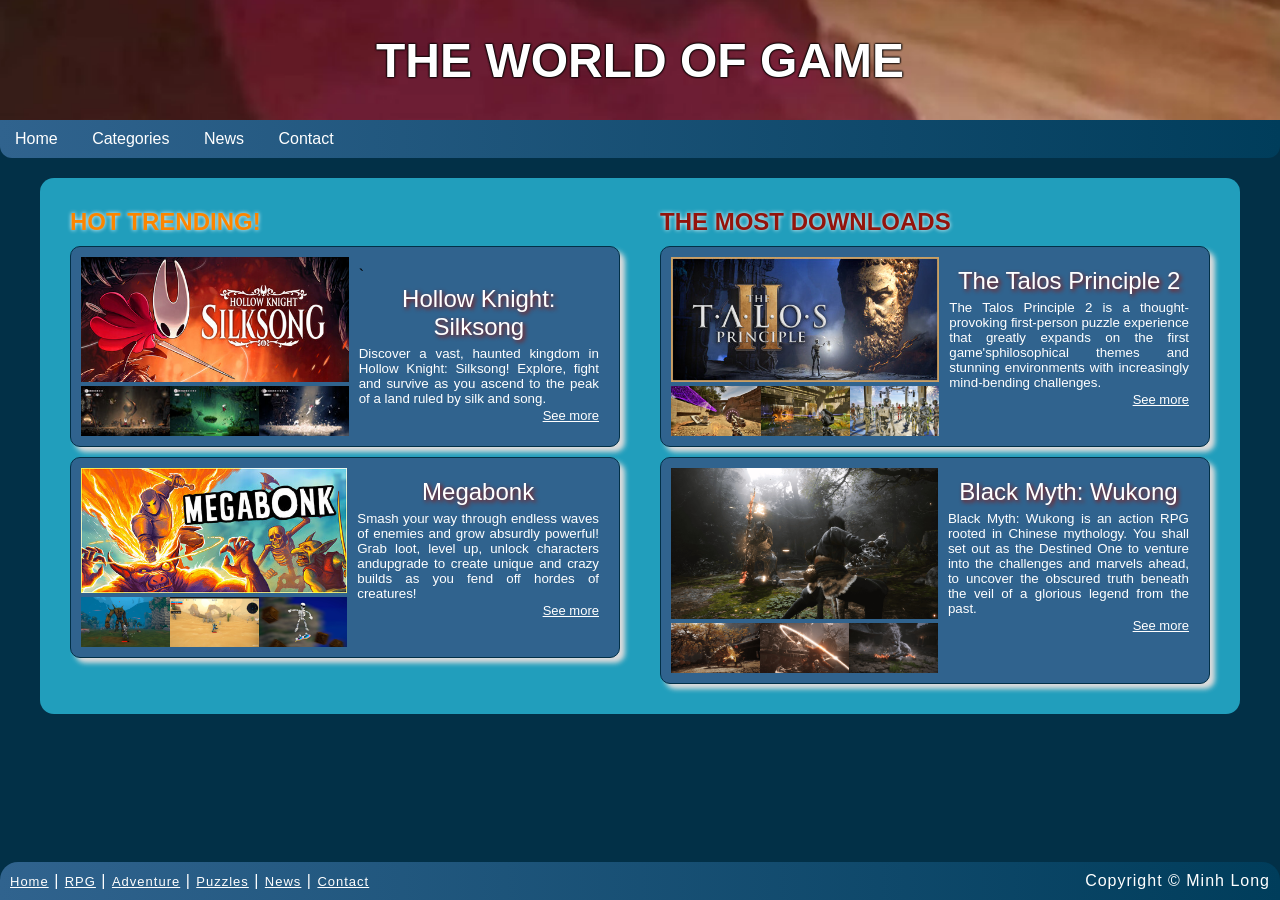
<file: index.html>
<!DOCTYPE html>
<html lang="en">

<head>
	<meta charset="UTF-8">
	<meta name="viewport" content="width=device-width, initial-scale=1.0">
	<title>Home</title>
	<link rel="stylesheet" href="./style.css">
</head>

<body>
	<div class="banner">THE WORLD OF GAME</div>

	<ul class="menu-ngang">

		<li>
			<a href="./index.html"> Home </a>

		</li>
		<li>
			<a href="#">Categories</a>
			<ul>
				<li><a href="./categories/rpg.html">RPG</a>

				</li>

				<li>
					<a href="./categories/adventure.html">Adventure</a>

				</li>
				<li><a href="./categories/puzzles.html">Puzzles</a></li>
			</ul>
		</li>
		<li><a href="./news.html">News</a></li>
		<li><a href="./contact.html">Contact</a></li>
	</ul>
	
	<div class="container">

		<div style="float:left; width:50%;  padding:10px">
			<h1 class="region_title" style="color:#fb8500;">HOT TRENDING!</h1>
			<div class="game_box">
				<div>
					<img src="./images/action/Silksong/header.jpg" width="100%">
					<div style="display:grid; grid-template-columns: 1fr 1fr 1fr;">
						<img src="./images/action/Silksong/1.jpg" height="50px" alt="1">
						<img src="./images/action/Silksong/2.jpg" height="50px" alt="2">
						<img src="./images/action/Silksong/3.jpg" height="50px" alt="3">

					</div>
				</div>
				<div style="padding: 10px;">`
					<p class="game_title">
						Hollow Knight: Silksong</p>
					<p class="game_description">
						Discover a vast, haunted kingdom in Hollow Knight: Silksong! Explore, fight and survive as you ascend to the peak of a land ruled by silk and song.
					</p>
					<div style="text-align:end;">
						<a href="./categories/review.html"
							style="font-size: small; color:white">See more</a>
					</div>
				</div>
			</div>
			
			<div class="game_box">
<div>
					<img src="./images/action/Megabonk/header.jpg" width="100%">
					<div style="display:grid; grid-template-columns: 1fr 1fr 1fr;">
						<img src="./images/action/Megabonk/1.jpg" height="50px" alt="1">
						<img src="./images/action/Megabonk/2.jpg" height="50px" alt="2">
						<img src="./images/action/Megabonk/3.jpg" height="50px" alt="3">

					</div>
				</div>
				<div style="padding: 10px;">
					<p class="game_title">
						Megabonk</p>
					<p class="game_description">
						Smash your way through endless waves of enemies and grow absurdly powerful! Grab loot, level up, unlock characters andupgrade to create unique and crazy builds as you fend off hordes of creatures!

					</p>
					<div style="text-align:end;">
						<a href="https://store.steampowered.com/app/3405340/Megabonk/"
							style="font-size: small; color:white">See more</a>
					</div>
				</div>
			</div>

			
		</div>
		<div style="float:left; width:50% ;padding:10px">
			<h1 class="region_title" style="color:#92140c;">THE MOST DOWNLOADS</h1>
			<div class="game_box">
				<div>
					<img src="./images/puzzle/TalosPrinciples2/header.jpg" width="100%">
					<div style="display:grid; grid-template-columns: 1fr 1fr 1fr;">
						<img src="./images/puzzle/TalosPrinciples2/1.jpg" height="50px" alt="1">
						<img src="./images/puzzle/TalosPrinciples2/2.jpg" height="50px" alt="2">
						<img src="./images/puzzle/TalosPrinciples2/3.jpg" height="50px" alt="3">
			
					</div>
				</div>
				<div style="padding: 10px;">
					<p class="game_title">
						The Talos Principle 2</p>
					<p class="game_description">
						The Talos Principle 2 is a thought-provoking first-person puzzle experience that greatly expands on the first game'sphilosophical themes and stunning environments with increasingly mind-bending challenges.
			
					</p>
					<div style="text-align:end;">
						<a href="https://store.steampowered.com/app/835960/The_Talos_Principle_2/" style="font-size: small; color:white">See
							more</a>
					</div>
				</div>
			</div>
			<div class="game_box">
				<div>
					<img src="./images/rpg/Wukong/header.jpg" width="100%">
					<div style="display:grid; grid-template-columns: 1fr 1fr 1fr;">
						<img src="./images/rpg/Wukong/1.jpg" height="50px" alt="1">
						<img src="./images/rpg/Wukong/2.jpg" height="50px" alt="2">
						<img src="./images/rpg/Wukong/3.jpg" height="50px" alt="3">
				
					</div>
				</div>
				<div style="padding: 10px;">
					<p class="game_title">
						Black Myth: Wukong</p>
					<p class="game_description">
						Black Myth: Wukong is an action RPG rooted in Chinese mythology. You shall set out as the Destined One to venture into the challenges and marvels ahead, to uncover the obscured truth beneath the veil of a glorious legend from the past.
				
					</p>
					<div style="text-align:end;">
						<a href="https://store.steampowered.com/app/2358720/Black_Myth_Wukong/"
							style="font-size: small; color:white">See
							more</a>
					</div>
				</div>
			</div>
			

		</div>
		<div style="clear:both"></div>
	</div>

	<footer>
		<div style="float: left;">
			<a href="./index.html">Home</a> | <a href="./categories/rpg.html">RPG</a> | <a
				href="./categories/adventure.html">Adventure</a> | <a href="./categories/puzzles.html">Puzzles</a> | <a
				href="./news.html">News</a> | <a href="./contact.html">Contact</a>
		</div>
		<div style="float: right;">Copyright &copy; Minh Long</div>
	</footer>
</body>

</html>
</file>
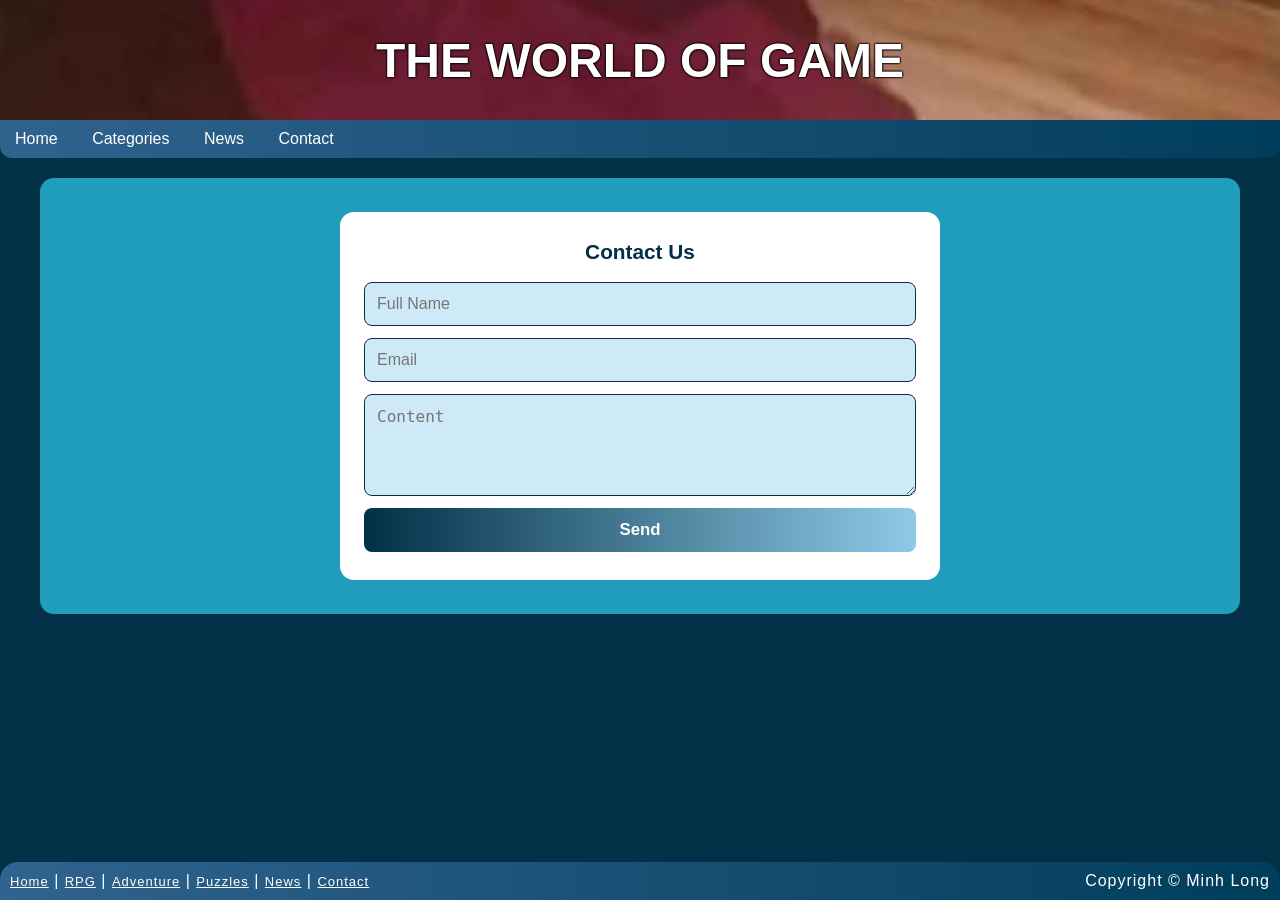
<file: contact.html>
<!DOCTYPE html>
<html lang="en">

<head>
	<meta charset="UTF-8">
	<meta name="viewport" content="width=device-width, initial-scale=1.0">
	<title>Home</title>
	<link rel="stylesheet" href="./style.css">
</head>

<body>
	<div class="banner">THE WORLD OF GAME</div>

	<ul class="menu-ngang">
		<li>
			<a href="./index.html"> Home </a>

		</li>
		<li>
			<a href="#">Categories</a>
			<ul>
				<li><a href="./categories/rpg.html">RPG</a>

				</li>

				<li>
					<a href="./categories/adventure.html">Adventure</a>

				</li>
				<li><a href="./categories/puzzles.html">Puzzles</a></li>
			</ul>
		</li>
		<li><a href="./news.html">News</a></li>
		<li><a href="./contact.html">Contact</a></li>
	</ul>
	<div class="container">
		<div>
			<section class="form-section">
				<h2>Contact Us</h2>
				<form>
					<input type="text" placeholder="Full Name">
					<input type="email" placeholder="Email">
					<textarea rows="4" placeholder="Content"></textarea>
					<button type="submit">Send</button>
				</form>
			</section>
		</div>
	</div>

	<footer>
		<div style="float: left;">
			<a href="./index.html">Home</a> | <a href="./categories/rpg.html">RPG</a> | <a
				href="./categories/adventure.html">Adventure</a> | <a href="./categories/puzzles.html">Puzzles</a> | <a
				href="./news.html">News</a> | <a href="./contact.html">Contact</a>
		</div>
		<div style="float: right;">Copyright &copy; Minh Long</div>
	</footer>
</body>

</html>
</file>
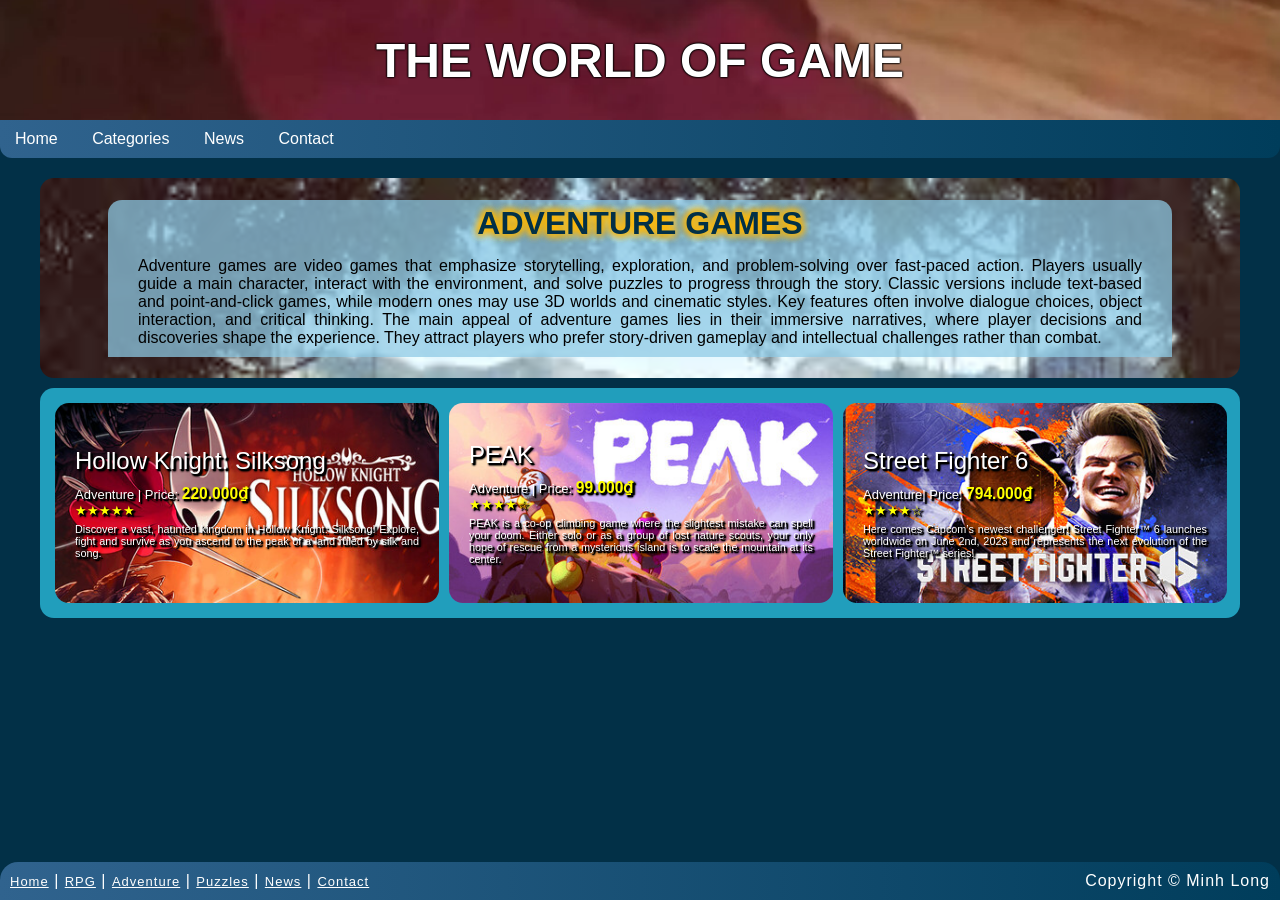
<file: categories/adventure.html>
<!DOCTYPE html>
<html lang="en">

<head>
	<meta charset="UTF-8">
	<meta name="viewport" content="width=device-width, initial-scale=1.0">
	<title>Home</title>
	<link rel="stylesheet" href="../style.css">
	
</head>

<body>
	<div class="banner">THE WORLD OF GAME</div>

	<ul class="menu-ngang">

		<li>
			<a href="../index.html"> Home </a>

		</li>
		<li>
			<a href="#">Categories</a>
			<ul>
				<li><a href="../categories/rpg.html">RPG</a>

				</li>

				<li>
					<a href="../categories/adventure.html">Adventure</a>

				</li>
				<li><a href="../categories/puzzles.html">Puzzles</a></li>
			</ul>
		</li>
		<li><a href="../news.html">News</a></li>
		<li><a href="../contact.html">Contact</a></li>
	</ul>
	<div>
		<div class="header_image" style="background-image:url('../images/adventure_header.jpg');">
			<div class="header_title">ADVENTURE GAMES</div>
			<div class="header_description">

Adventure games are video games that emphasize storytelling, exploration, and problem-solving over fast-paced action. Players usually guide a main character, interact with the environment, and solve puzzles to progress through the story. Classic versions include text-based and point-and-click games, while modern ones may use 3D worlds and cinematic styles. Key features often involve dialogue choices, object interaction, and critical thinking. The main appeal of adventure games lies in their immersive narratives, where player decisions and discoveries shape the experience. They attract players who prefer story-driven gameplay and intellectual challenges rather than combat.		</div>

	</div>
	<div class="container" style="margin-top: 10px;">
		<div style="display: grid; grid-template-columns: 1fr 1fr 1fr;">
			<div class="box" style="background-image:url('../images/action/Silksong/header.jpg'); ">
				<div class="box_title"><a href="../categories/review.html">Hollow Knight: Silksong</a></div>
				<div class="box_info">
					Adventure | Price: <span class="text_price">220.000₫</span><br />
					<span class="rating_5"></span><br />
					<p class="box_content">
						Discover a vast, haunted kingdom in Hollow Knight: Silksong! Explore, fight and survive as you ascend to the peak of a land ruled by silk and song.
					</p>
				</div>
			</div>
			<div class="box" style="background-image:url('../images/adventure/PEAK/header.jpg'); ">
				<div class="box_title"><a href="https://store.steampowered.com/app/3527290/PEAK/">
						PEAK
					</a></div>
				<div class="box_info">Adventure | Price: <span class="text_price">99.000₫</span><br />
					<span class="rating_4"></span><br />
					<p class="box_content">
						PEAK is a co-op climbing game where the slightest mistake can spell your doom. Either solo or as a group of lost nature scouts, your only hope of rescue from a mysterious island is to scale the mountain at its center. 
					</p>
				</div>

			</div>
			<div class="box" style="background-image:url('../images/adventure/Street Fighter/header.jpg'); ">
				<div class="box_title"><a href="https://store.steampowered.com/app/1364780/Street_Fighter_6/">Street Fighter 6</a></div>
				<div class="box_info">Adventure| Price: <span class="text_price">794.000₫</span><br />
					<span class="rating_4"></span><br />
					<p class="box_content">
						Here comes Capcom’s newest challenger! Street Fighter™ 6 launches worldwide on June 2nd, 2023 and represents the next evolution of the Street Fighter™ series!
					</p>


				</div>
			</div>
		</div>
	</div>

	<footer>
		<div style="float: left;">
			<a href="../index.html">Home</a> | <a href="../categories/rpg.html">RPG</a> | <a
				href="../categories/adventure.html">Adventure</a> | <a href="../categories/puzzles.html">Puzzles</a> | <a
				href="../news.html">News</a> | <a href="../contact.html">Contact</a>
		</div>
		<div style="float: right;">Copyright &copy; Minh Long</div>
	</footer>
</body>

</html>
</file>
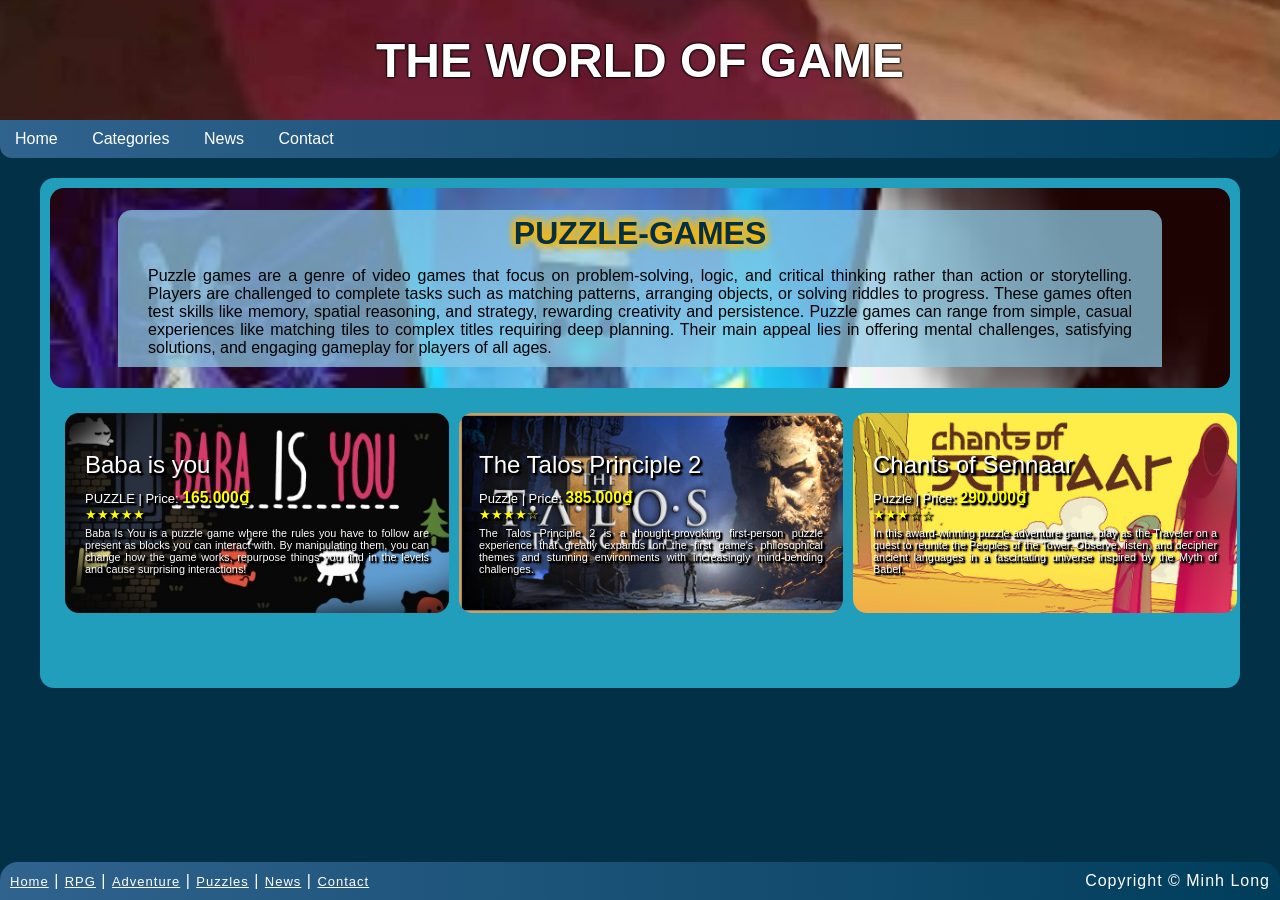
<file: categories/puzzles.html>
<!DOCTYPE html>
<html lang="en">

<head>
	<meta charset="UTF-8">
	<meta name="viewport" content="width=device-width, initial-scale=1.0">
	<title>Home</title>
	<link rel="stylesheet" href="../style.css">
	
</head>

<body>
	<div class="banner">THE WORLD OF GAME</div>

	<ul class="menu-ngang">

		<li>
			<a href="../index.html"> Home </a>

		</li>
		<li>
			<a href="#">Categories</a>
			<ul>
				<li><a href="../categories/rpg.html">RPG</a>

				</li>

				<li>
					<a href="../categories/adventure.html">Adventure</a>

				</li>
				<li><a href="../categories/puzzles.html">Puzzles</a></li>
			</ul>
		</li>
		<li><a href="../news.html">News</a></li>
		<li><a href="../contact.html">Contact</a></li>
	</ul>
	<div class="container">
		<div>
		<div class="header_image" style="background-image:url('/images/puzzle_header.jpg');">
			<div class="header_title">PUZZLE-GAMES</div>
			<div class="header_description">Puzzle games are a genre of video games that focus on problem-solving, logic, and critical thinking rather than action or storytelling. Players are challenged to complete tasks such as matching patterns, arranging objects, or solving riddles to progress. These games often test skills like memory, spatial reasoning, and strategy, rewarding creativity and persistence. Puzzle games can range from simple, casual experiences like matching tiles to complex titles requiring deep planning. Their main appeal lies in offering mental challenges, satisfying solutions, and engaging gameplay for players of all ages.
			</div>
		</div>

	</div>
	<div class="container" style="margin-top: 10px;">
		<div style="display: grid; grid-template-columns: 1fr 1fr 1fr;">
			<div class="box" style="background-image:url('../images/puzzle/babaisyou/header.jpg'); ">
				<div class="box_title"><a href="https://store.steampowered.com/app/736260/Baba_Is_You/">Baba is you</a></div>
				<div class="box_info">
					PUZZLE | Price: <span class="text_price">165.000₫</span><br />
					<span class="rating_5"></span><br />
					<p class="box_content">
						Baba Is You is a puzzle game where the rules you have to follow are present as blocks you can interact with. By manipulating them, you can change how the game works, repurpose things you find in the levels and cause surprising interactions!
					</p>
				</div>
			</div>
			<div class="box" style="background-image:url('../images/puzzle/TalosPrinciples2/header.jpg'); ">
				<div class="box_title"><a href="https://store.steampowered.com/app/835960/The_Talos_Principle_2/">
						The Talos Principle 2
					</a></div>
				<div class="box_info">Puzzle | Price: <span class="text_price">385.000₫</span><br />
					<span class="rating_4"></span><br />
					<p class="box_content">
						The Talos Principle 2 is a thought-provoking first-person puzzle experience that greatly expands on the first game's philosophical themes and stunning environments with increasingly mind-bending challenges.
					</p>
				</div>

			</div>
			<div class="box" style="background-image:url('../images/puzzle/ChantsofSennaar/header.jpg'); ">
				<div class="box_title"><a href="https://store.steampowered.com/app/1931770/Chants_of_Sennaar/">Chants of Sennaar</a></div>
				<div class="box_info">Puzzle | Price: <span class="text_price">290.000₫</span><br />
					<span class="rating_3"></span><br />
					<p class="box_content">
						In this award-winning puzzle adventure game, play as the Traveler on a quest to reunite the Peoples of the Tower. Observe, listen, and decipher ancient languages in a fascinating universe inspired by the Myth of Babel.
					</p>


				</div>
			</div>
		</div>
	</div>
	</div>

	<footer>
		<div style="float: left;">
			<a href="../index.html">Home</a> | <a href="../categories/rpg.html">RPG</a> | <a
				href="../categories/adventure.html">Adventure</a> | <a href="../categories/puzzles.html">Puzzles</a> | <a
				href="../news.html">News</a> | <a href="../contact.html">Contact</a>
		</div>
		<div style="float: right;">Copyright &copy; Minh Long</div>
	</footer>
</body>

</html>
</file>
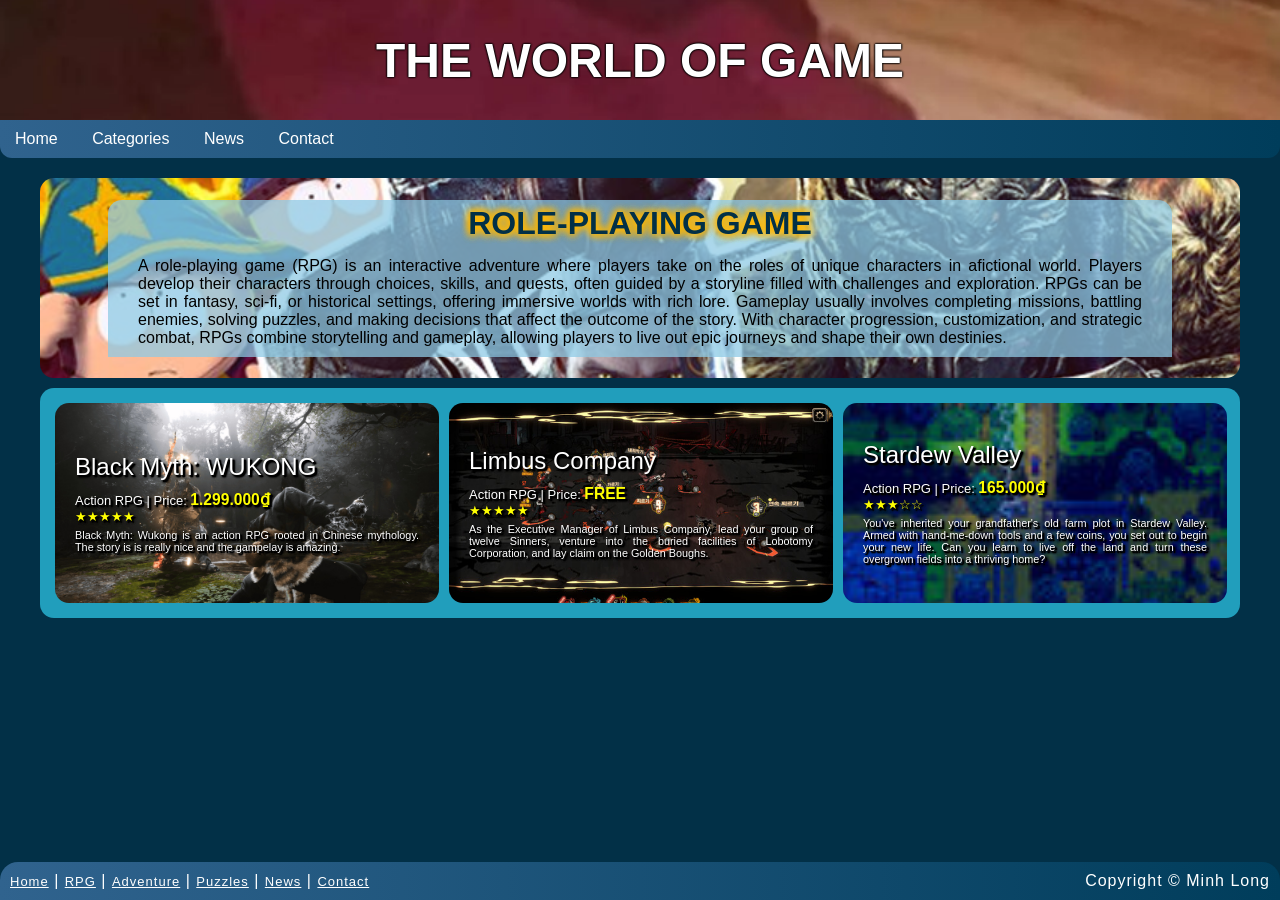
<file: categories/rpg.html>
<!DOCTYPE html>
<html lang="en">

<head>
	<meta charset="UTF-8">
	<meta name="viewport" content="width=device-width, initial-scale=1.0">
	<title>Home</title>
	<link rel="stylesheet" href="../style.css">

</head>

<body>
	<div class="banner">THE WORLD OF GAME</div>

	<ul class="menu-ngang">

		<li>
			<a href="../index.html"> Home </a>

		</li>
		<li>
			<a href="#">Categories</a>
			<ul>
				<li><a href="../categories/rpg.html">RPG</a>

				</li>

				<li>
					<a href="../categories/adventure.html">Adventure</a>

				</li>
				<li><a href="../categories/puzzles.html">Puzzles</a></li>
			</ul>
		</li>
		<li><a href="../news.html">News</a></li>
		<li><a href="../contact.html">Contact</a></li>
	</ul>
	<div>
		<div class="header_image" style="background-image:url('../images/rpg_header.jpg');">
			<div class="header_title">ROLE-PLAYING GAME</div>
			<div class="header_description">A role-playing game (RPG) is an interactive adventure where players take on
				the roles of unique characters in afictional world. Players develop their characters through choices,
				skills, and quests, often guided by a storyline filled with challenges and exploration. RPGs can be set
				in fantasy, sci-fi, or historical settings, offering immersive worlds with rich lore. Gameplay usually
				involves completing missions, battling enemies, solving puzzles, and making decisions that affect the
				outcome of the story. With character progression, customization, and strategic combat, RPGs combine
				storytelling and gameplay, allowing players to live out epic journeys and shape their own destinies.
			</div>
		</div>

	</div>
	<div class="container" style="margin-top: 10px;">
		<div style="display: grid; grid-template-columns: 1fr 1fr 1fr;">
			<div class="box" style="background-image:url('../images/rpg/Wukong/header.jpg'); ">
				<div class="box_title"><a href="https://store.steampowered.com/app/2358720/Black_Myth_Wukong/">Black
						Myth: WUKONG</a></div>
				<div class="box_info">
					Action RPG | Price: <span class="text_price">1.299.000₫</span><br />
					<span class="rating_5"></span><br />
					<p class="box_content">
						Black Myth: Wukong is an action RPG rooted in Chinese mythology. The story is is really nice and
						the gampelay is amazing.
					</p>
				</div>
			</div>
			<div class="box" style="background-image:url('../images/rpg/LIMBUSCOMPANY/2.jpg'); ">
				<div class="box_title"><a href="https://store.steampowered.com/app/1973530/Limbus_Company/">
						Limbus Company
					</a></div>
				<div class="box_info">Action RPG | Price: <span class="text_price">FREE</span><br />
					<span class="rating_5"></span><br />
					<p class="box_content">
						As the Executive Manager of Limbus Company, lead your group of twelve Sinners, venture into the
						buried facilities of Lobotomy Corporation, and lay claim on the Golden Boughs.
					</p>
				</div>

			</div>
			<div class="box" style="background-image:url('../images/rpg/Stardew Valley/2.jpg'); ">
				<div class="box_title"><a href="https://store.steampowered.com/app/413150/Stardew_Valley/">Stardew
						Valley</a></div>
				<div class="box_info">Action RPG | Price: <span class="text_price">165.000₫</span><br />
					<span class="rating_3"></span><br />
					<p class="box_content">
						You've inherited your grandfather's old farm plot in Stardew Valley. Armed with hand-me-down
						tools and a few coins, you set out to begin your new life. Can you learn to live off the land
						and turn these overgrown fields into a thriving home?
					</p>


				</div>
			</div>
		</div>
	</div>
	<footer>
		<div style="float: left;">
			<a href="../index.html">Home</a> | <a href="../categories/rpg.html">RPG</a> | <a
				href="../categories/adventure.html">Adventure</a> | <a href="../categories/puzzles.html">Puzzles</a> | <a
				href="../news.html">News</a> | <a href="../contact.html">Contact</a>
		</div>
		<div style="float: right;">Copyright &copy; Minh Long</div>
	</footer>
</body>

</html>
</file>
<file: style.css>
.testColor {
	color: #92140c, #023047, #8ecae6, #219ebc, #ffb703, #fb8500;
}

* {
	margin: 0;
	padding: 0;
	box-sizing: border-box;
}
body {
	background-color: #023047;
	font-family: "Segoe UI", Tahoma, Geneva, Verdana, sans-serif;
}

ul {
	list-style: none;
}

.banner {
	width: 100%;
	height: 120px;
	color: white;
	text-align: center;
	align-content: center;
	font-size: xxx-large;
	font-weight: bolder;
	text-transform: uppercase;
	background-image: url("./images/banner.webp");
	background-position: center;
	background-size: cover;
	text-shadow: 0 0 2px black, 0 0 2px black, 0 0 2px black, 0 0 2px black;
}

.region_title {
	margin: 10px;
	text-shadow: 0 0 4px white;
	font-size: x-large;
}

/*MENU*/
.menu-ngang {
	border-radius: 0 0 12px 12px;
	background: linear-gradient(90deg, #30638eff 0%, #003d5bff 100%);
	margin-bottom: 20px;
	position: relative;
}

.menu-ngang > img {
	float: left;
	width: 100px;
	height: 40px;
}

.menu-ngang > li {
	display: inline-block;
	position: relative;
}

.menu-ngang a {
	color: white;
	text-decoration: none;
	padding: 10px 15px;
	display: block;
	border-radius: 8px 8px 0 0;
}

.menu-ngang a:hover {
	background: #00798cff;
}

/* submenuuuuuu */
.menu-ngang ul {
	display: none;
	position: absolute;
	top: 100%;
	left: 0;
	background: #30638eff;
	min-width: 150px;
}

.menu-ngang ul li {
	display: block;
	border-radius: 8px 8px 0 0;
}

.menu-ngang li:hover > ul {
	display: block;
}

.menu-ngang ul ul {
	left: 100%;
	top: 0;
}

/**/
.container {
	gap: 24px;
	padding: 10px 18px;
	max-width: 1200px;
	margin: 0px auto 50px auto;
	background: #219ebc;
	padding: 10px;
	border-radius: 14px;
}

/*CATEGORY HEADERS */
.header_image {
	width: 100%;
	height: 200px;
	gap: 24px;
	padding: 10px 18px;
	margin: 0 auto;
	max-width: 1200px;
	border-radius: 14px;

	align-content: center;
	background-size: cover;
	background-color: #92140c33;
	background-blend-mode: lighten;
}

.header_title {
	background-color: #8ecae6bb;
	color: #023047;
	font-size: xx-large;
	font-weight: bolder;
	text-align: center;
	text-transform: uppercase;
	text-shadow: 0 0 8px #ffb703, 0 0 8px #ffb703, 0 0 8px #ffb703,
		0 0 8px #ffb703;
	margin: 0px 50px;
	padding: 5px;
	border-radius: 14px 14px 0 0;
}

.header_description {
	background-color: #8ecae6bb;
	color: black;
	text-align: justify;
	margin: 0px 50px;
	padding: 10px 30px;
}

/*CATEGORY GAME BOX*/
.box {
	align-content: center;
	background-size: cover;
	border-radius: 14px;
	background-color: #ffb703;
	padding: 10px 20px;
	margin: 5px;
	width: 30vw;
	min-height: 200px;
}
.box_title {
	color: white;
	font-size: x-large;
	margin-bottom: 10px;
}
.box_title > a {
	text-decoration: none;
	color: white;
	text-shadow: 2px 2px black, 2px 2px 2px black, 2px 2px 2px black,
		2px 2px 2px black;
}
.box_title > a:hover {
	text-decoration: underline;
}

.box_info {
	color: white;
	text-shadow: 2px 2px black, 2px 2px 2px black, 2px 2px 2px black,
		2px 2px 2px black;
	font-size: small;
}

.box:hover {
	opacity: 75%;
}

.text_price {
	font-weight: bolder;
	font-size: larger;
	color: yellow;
}

.box_content {
	color: white;
	text-shadow: 2px 2px black, 2px 2px 2px black, 2px 2px 2px black,
		2px 2px 2px black;

	padding-top: 5px;
	font-size: smaller;
	text-align: justify;
}

/*RATING STARS*/
.checked {
	color: orange;
}
.rating_5::before {
	content: "★★★★★";
	color: yellow;
}
.rating_4::before {
	content: "★★★★☆";
	color: yellow;
}
.rating_3::before {
	content: "★★★☆☆";
	color: yellow;
}
.rating_2::before {
	content: "★★☆☆☆";
	color: yellow;
}
.rating_1::before {
	content: "★☆☆☆☆";
	color: yellow;
}

.rating_0::before {
	content: "☆☆☆☆☆";
	color: yellow;
}

/*HOME GAME BOX*/
.game_box {
	background-color: #30638eff;
	display: grid;
	grid-template-columns: 1fr 1fr;
	border: 1px #023047 solid;
	border-radius: 10px;
	padding: 10px;
	margin: 10px;
	box-shadow: 5px 5px 5px gainsboro;
}
.game_title {
	color: white;
	text-align: center;
	font-size: x-large;
	text-transform: capitalize;
	text-shadow: 2px 2px 4px #92140c;
	font-family: Impact, Haettenschweiler, "Arial Narrow Bold", sans-serif;
	margin-bottom: 5px;
}

.game_description {
	color: white;
	text-align: justify;
	font-weight: lighter;
	font-family: sans-serif;
	font-size: smaller;
}

footer {
	background: linear-gradient(90deg, #30638eff 0%, #003d5bff 100%);
	color: white;
	text-align: center;
	padding: 10px;
	border-radius: 18px 18px 0 0;
	font-size: 1rem;
	letter-spacing: 1px;
	position: fixed;
	bottom: 0;
	width: 100%;
}

footer a{
	color:white;
	font-size: small;
}
footer a:hover{
	text-decoration: none;
	color: white;
}


/*NEWS BOX*/
.news {
	background-color: #30638eff;
	border-radius: 14px;
	display: grid;
	grid-template-columns: auto 2fr;
	margin: 10px;
	
	box-shadow: 5px 5px 5px gainsboro;
}

.news-img {
	padding: 10px;
}
.news-img img {
	width: 250px;
	border-radius: 8px;
}

.news-description {
	padding: 10px;
	display: grid;
	grid-template-rows: 1fr auto 2fr 1fr;
	-ms-grid-row-align: stretch;
}
.news-time {
	font-size: x-small;
	color: white;
}
.news-category {
	font-size: small;
	text-transform: uppercase;
	color: white;
}
.news-title {
	font-size: large;
	font-weight: bold;
	margin-bottom: 10px;;
}
.news-title > a{
	text-decoration: none;
	color: #ffb703;
	text-transform: uppercase;
}
.news-title > a:hover{
	text-decoration: underline;
}

.news-info{
	color:lemonchiffon;
	font-style: italic;
	font-size: small;
	justify-content: stretch;	
	height: 100%;
}
.news-author{
	color: white	;
}
/*Contact*/
.form-section {
	margin: 24px 18px;
	padding: 28px 24px;
	background: #fff;
	border-radius: 14px;
	box-shadow: 0 2px 12px rgba(78, 84, 200, 0.08);
	max-width: 600px;
	margin-left: auto;
	margin-right: auto;
}
.form-section h2 {
	color: #023047;
	margin-bottom: 18px;
	font-size: 1.3rem;
	font-weight: 700;
	text-align: center;
}
.form-section form {
	display: flex;
	flex-direction: column;
	gap: 12px;
}
.form-section input,
.form-section textarea {
	border: 1px solid #023047;
	border-radius: 8px;
	padding: 12px;
	font-size: 1rem;
	outline: none;
	transition: border 0.2s;
	background: #ceeaf7;
}
.form-section input:focus,
.form-section textarea:focus {
	border-color: #023047;
}
.form-section button {
	padding: 12px;
	background: linear-gradient(90deg, #023047 0%, #8ecae6 100%);
	color: white;
	border: none;
	border-radius: 8px;
	font-weight: 600;
	font-size: 1.05rem;
	cursor: pointer;
	transition: background 0.2s;
}
.form-section button:hover {
	background: #023047;
}

/*Review*/
.review-section {
	margin: 15px;
	display: grid;	
	grid-template-columns: auto 100%;
}
.review_leftcol	{
	margin: 5px;
	font-size: large;
	color: white;
	align-content: center;
	text-align: center;
}
.review_rightcol{
	margin: 5px;
	color: white;
	align-items: center;
}
.postedDate	{
	font-size: small;
	color: lightgrey;
	padding-bottom: 10px;
}
.avatar{
	width: 150px;
	height: 150px;
	border-radius: 5px;	
}
.persona_name {
	color: #ffb703;
	font-size: large;
	font-weight: 500;
}
</file>
